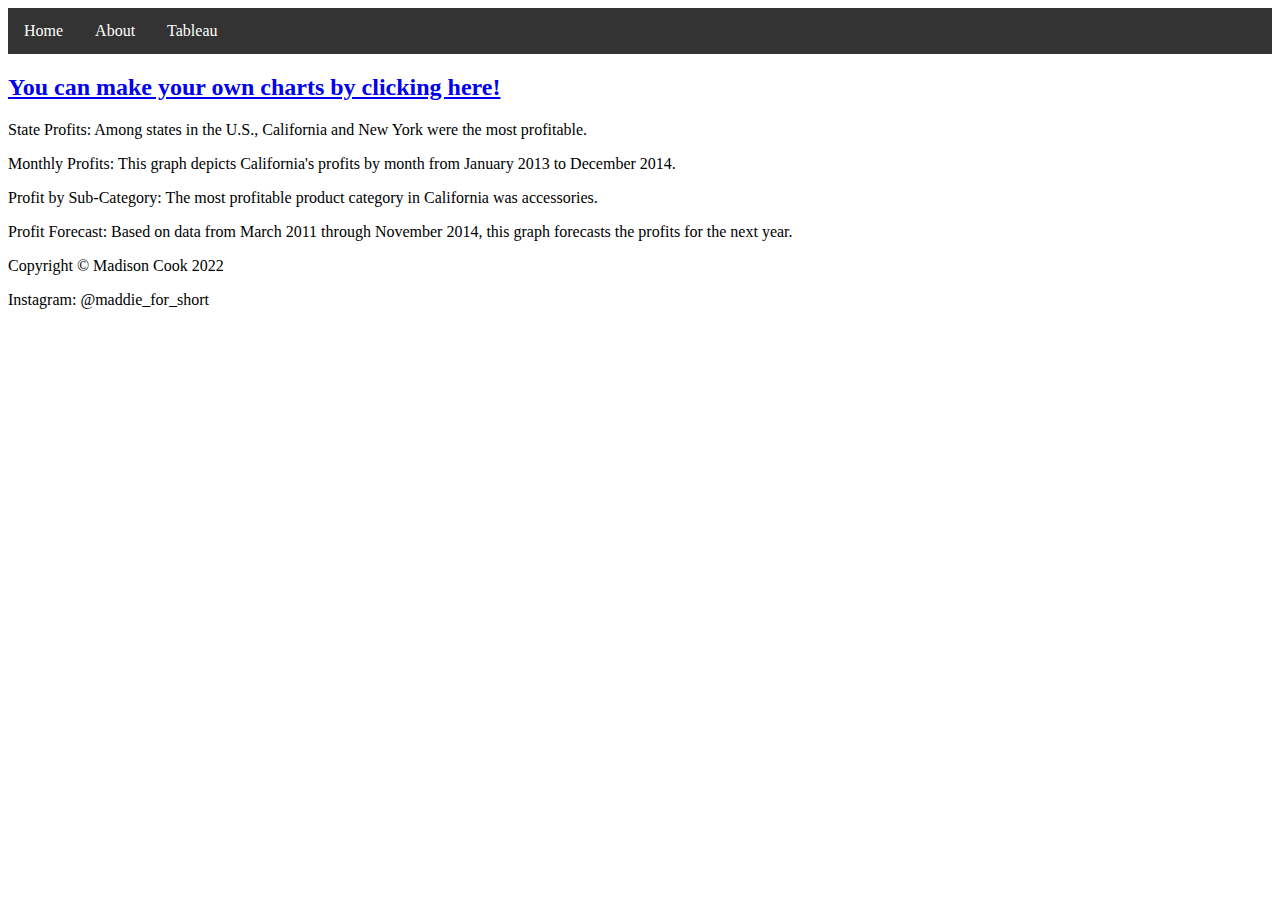
<file: tableau.html>
<!--Madison Cook, 4/16/22-->
<!DOCTYPE html>
<html lang="en">
<!--Navigation-->
<head>
     <nav>
        <ul>
            <li><a class="active" href="../index.html">Home</a></li>
            <li><a href="about.html">About</a></li>
            <li><a href="tableau.html">Tableau</a></li>
        </ul>
    </nav>
    <meta charset="UTF-8">
    <meta http-equiv="X-UA-Compatible" content="IE=edge">
    <meta name="viewport" content="width=device-width, initial-scale=1.0">
    <title>Tableau</title>
    <link href="../styles/bootstyles.css" rel="stylesheet" />
</head>
<!--Body-->
<body>
    <meta name="viewport" content="width=device-width, initial-scale=1.0">
    <div class="post-preview">
        <a href="https://www.tableau.com/academic/students">
            <h2 class="lighttext">You can make your own charts by clicking here!</h2>
        </a>
        <div class='tableauPlaceholder' id='viz1650069518044' style='position: relative'>
        <noscript>
            <a href='#'>
                <img alt='Tableau Charts - Superstore' src='https:&#47;&#47;public.tableau.com&#47;static&#47;images&#47;We&#47;WebDevTableau1_16500694684310&#47;WebDevTableau&#47;1_rss.png' style='border: none' />
            </a>
        </noscript>
        <object class='tableauViz'  style='display:none;'>
            <param name='host_url' value='https%3A%2F%2Fpublic.tableau.com%2F' />
            <param name='embed_code_version' value='3' /> <param name='site_root' value='' />
            <param name='name' value='WebDevTableau1_16500694684310&#47;WebDevTableau' />
            <param name='tabs' value='no' /><param name='toolbar' value='yes' />
            <param name='static_image' value='https:&#47;&#47;public.tableau.com&#47;static&#47;images&#47;We&#47;WebDevTableau1_16500694684310&#47;WebDevTableau&#47;1.png' /> 
            <param name='animate_transition' value='yes' />
            <param name='display_static_image' value='yes' />
            <param name='display_spinner' value='yes' />
            <param name='display_overlay' value='yes' />
            <param name='display_count' value='yes' />
            <param name='language' value='en-US' />
            <param name='filter' value='publish=yes' />
        </object>
    </div>
    <script type='text/javascript'>
    var divElement = document.getElementById('viz1650069518044');
    var vizElement = divElement.getElementsByTagName('object')[0]; 
    if ( divElement.offsetWidth > 800 ) { vizElement.style.width='1000px';vizElement.style.height='827px';} 
    else if ( divElement.offsetWidth > 500 ) { vizElement.style.width='1000px';vizElement.style.height='827px';} 
    else { vizElement.style.width='100%';vizElement.style.height='1327px';}                     
    var scriptElement = document.createElement('script');                    
        scriptElement.src = 'https://public.tableau.com/javascripts/api/viz_v1.js';                    
        vizElement.parentNode.insertBefore(scriptElement, vizElement);</script>
    </div>
    <p><span class="boldtext">State Profits:</span> Among states in the U.S., California and New York were the most profitable.</p>
    <p><span class="boldtext">Monthly Profits:</span> This graph depicts California's profits by month from January 2013 to December 2014.</p>
    <p><span class="boldtext">Profit by Sub-Category:</span> The most profitable product category in California was accessories.</p>
    <p><span class="boldtext">Profit Forecast:</span> Based on data from March 2011 through November 2014, this graph forecasts the profits for the next year.</p>
</body>
<!--Footer-->
<footer>
    <meta name="viewport" content="width=device-width, initial-scale=1.0">
    <div class="small text-center text-muted fst-italic">Copyright &copy; Madison Cook 2022</div>
    <p>Instagram: @maddie_for_short</p>
</footer>
</html>
</file>
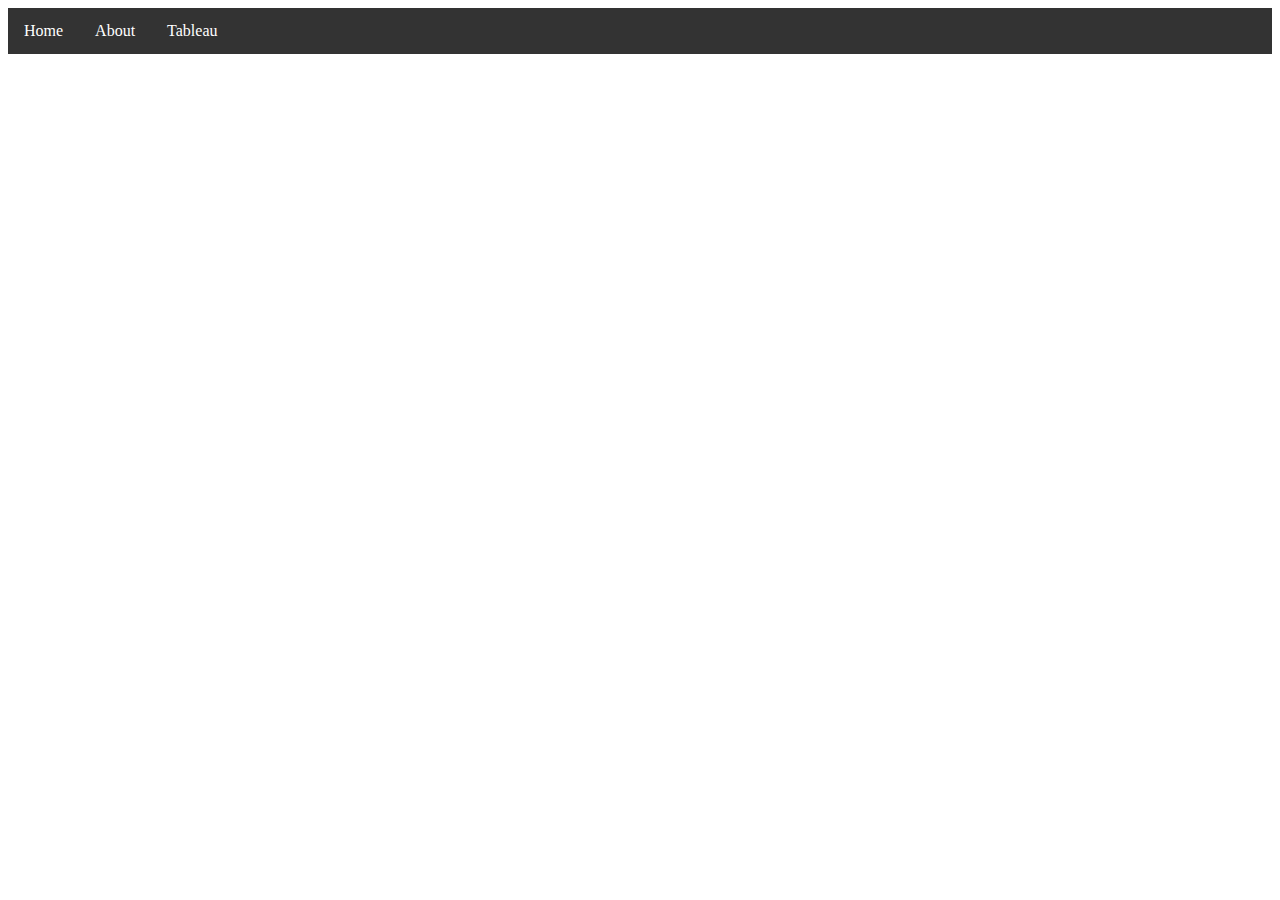
<file: html/tableau.html>
<!--Madison Cook, 4/6/22-->
<!DOCTYPE html>
<html lang="en">
<head>
    <meta charset="UTF-8">
    <meta http-equiv="X-UA-Compatible" content="IE=edge">
    <meta name="viewport" content="width=device-width, initial-scale=1.0">
    <title>Tableau</title>
    <link href="../styles/bootstyles.css" rel="stylesheet" />
</head>
<body>
        <ul>
            <li><a class="active" href="../index.html">Home</a></li>
            <li><a href="about.html">About</a></li>
            <li><a href="tableau.html">Tableau</a></li>
        </ul>
</body>
</html>
</file>
<file: styles/bootstyles.css>
ul {
    list-style-type: none;
    margin: 0;
    padding: 0;
    overflow: hidden;
    background-color: #333;
  }

 li {
    float: left;
  }
  
  li a {
    display: block;
    color: white;
    text-align: center;
    padding: 14px 16px;
    text-decoration: none;
  }
  
  /* Change the link color to #111 (black) on hover */
  li a:hover {
    background-color: #111;
  }
</file>
